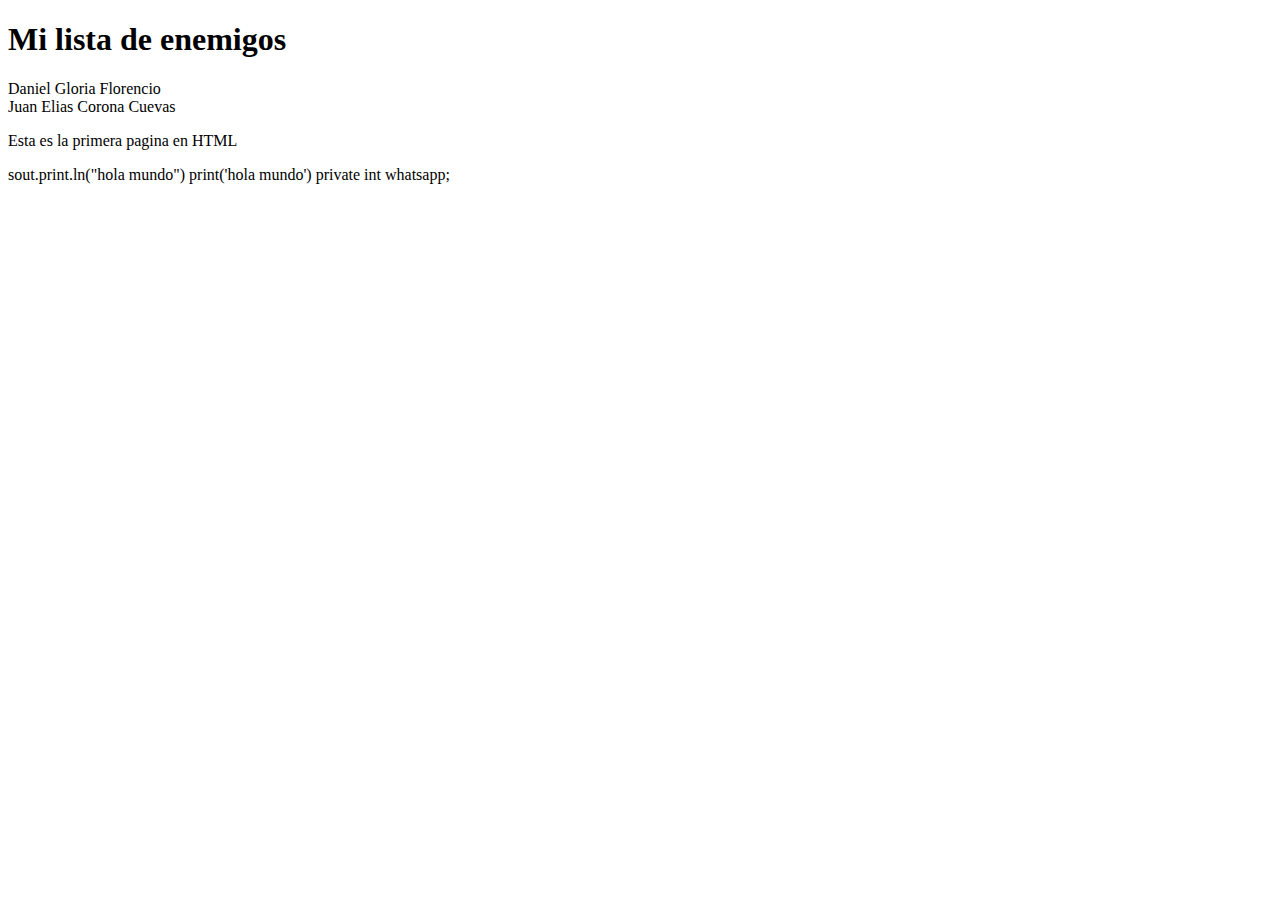
<file: index.html>
<!DOCTYPE html>
<html lang="en">
<head>
    <meta charset="UTF-8">
    <meta name="viewport" content="width=device-width, initial-scale=1.0">
    <title>Mi primer sitio</title>
</head>
<body>
    <h1>Mi lista de enemigos</h1>
    <ul></ul>
    <li>Daniel Gloria Florencio</li>
    <li>Juan Elias Corona Cuevas</li>
    <p>Esta es la primera pagina en HTML</p>
</body>
</html>




sout.print.ln("hola mundo")

print('hola mundo')

private int whatsapp;
</file>
